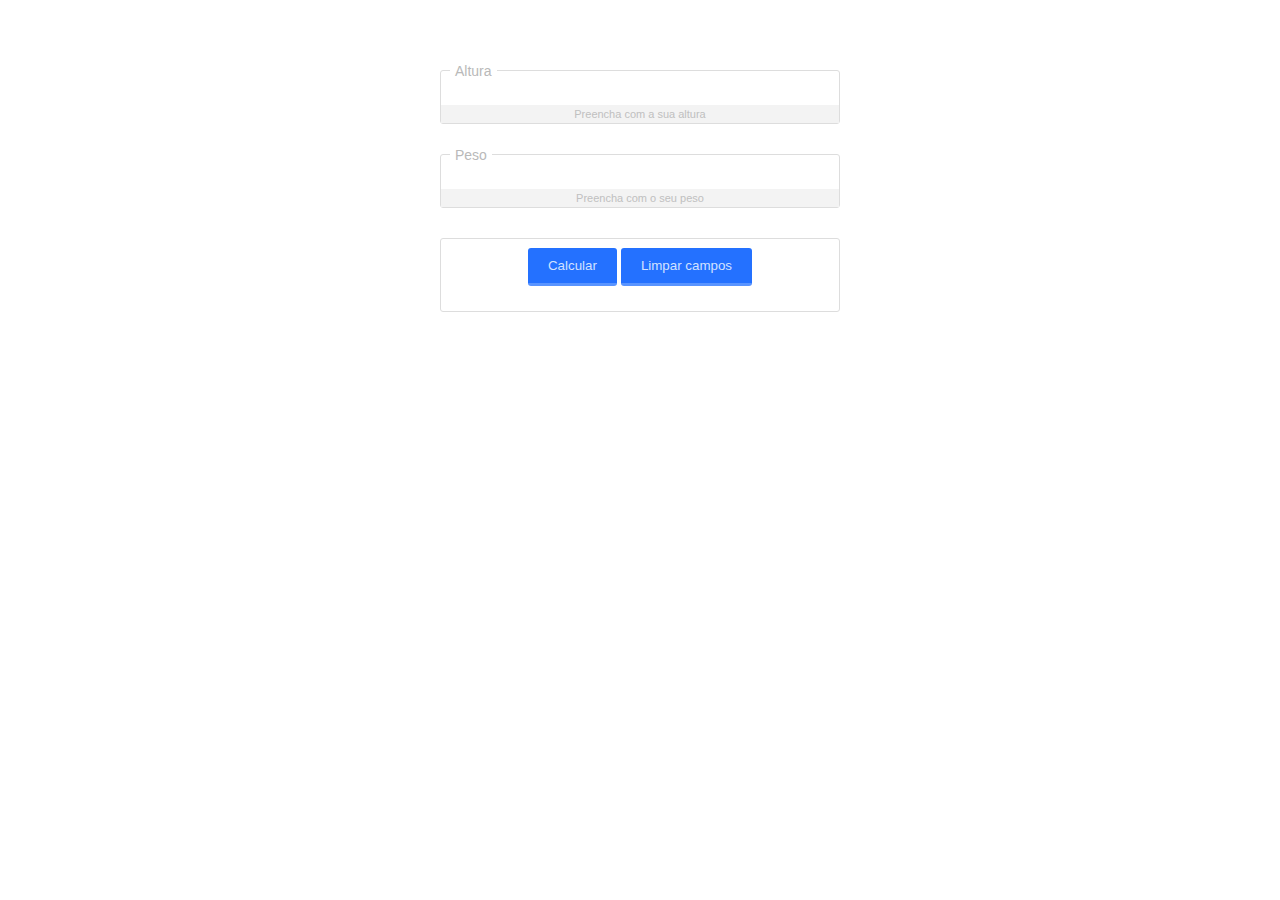
<file: 01 - IMC/index.html>
<!DOCTYPE html>
<html lang="pt-BR">

<head>
    <meta charset="UTF-8">
    <meta http-equiv="X-UA-Compatible" content="IE=edge">
    <meta name="viewport" content="width=device-width, initial-scale=1.0">
    <title>Calculadora de IMC</title>
    <link href="style.css" rel="stylesheet">
</head>

<body>
    <form class="form-style-7">
        <ul>
            <li>
                <label for="name">Altura</label>
                <input type="text" name="altura" id="altura">
                <span>Preencha com a sua altura</span>
            </li>
            <li>
                <label for="name">Peso</label>
                <input type="text" name="peso" id="peso">
                <span>Preencha com o seu peso</span>
            </li>
            <li>
                <div style="text-align: center">
                    <input type="button" value="Calcular" onclick="calcular()">
                    <input type="button" value="Limpar campos" onclick="clear()">
                    <p id="imc">
                    </p>
                    <p id="nivel">
                    </p>
                </div>
            </li>
    </form>
    <script src="index.js"></script>
</body>

</html>
</file>
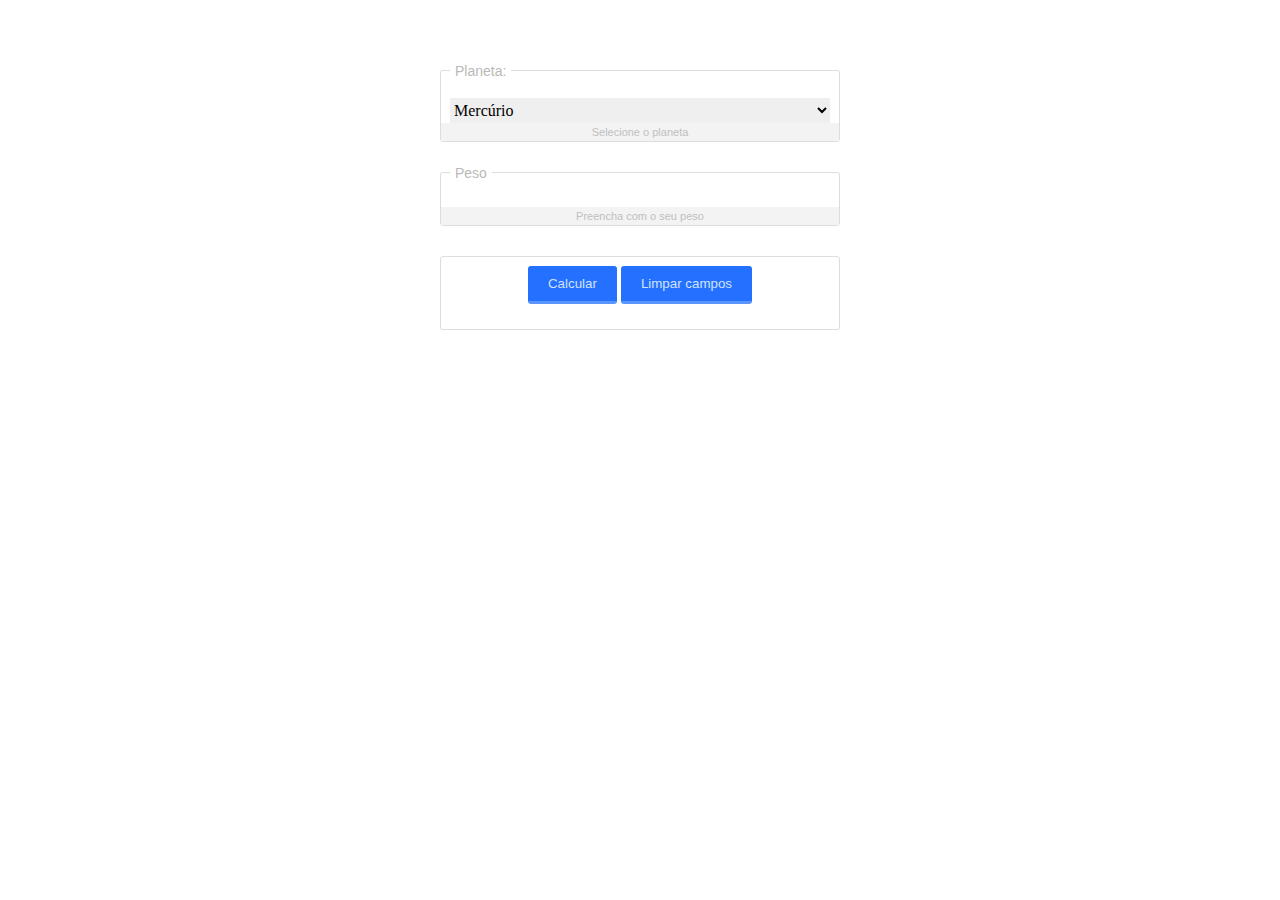
<file: 02 - Gravidade/index.html>
<!DOCTYPE html>
<html lang="pt-BR">

<head>
    <meta charset="UTF-8">
    <meta http-equiv="X-UA-Compatible" content="IE=edge">
    <meta name="viewport" content="width=device-width, initial-scale=1.0">
    <title>Calcule seu peso em outro planeta</title>
    <link href="style.css" rel="stylesheet">
</head>

<body>
    <form class="form-style-7">
        <ul>
            <li>
                <label>Planeta:</label> <br>
                <select name="planeta" id="planeta">
                    <option value="1">Mercúrio</option>
                    <option value="2">Vênus</option>
                    <option value="3">Marte</option>
                    <option value="4">Júpiter</option>
                    <option value="5">Saturno</option>
                    <option value="6">Urano</option>
                </select>
                <span>Selecione o planeta</span>
            </li>
            <li>
                <label for="name">Peso</label>
                <input type="text" name="peso" id="peso">
                <span>Preencha com o seu peso</span>
            </li>
            <li>
                <div style="text-align: center">
                    <input type="button" value="Calcular" onclick="calcular()">
                    <input type="button" value="Limpar campos" onclick="limpa()">
                    <p name="pesoplaneta" id="pesoplaneta"></p>
                </div>
            </li>
    </form>
    <script src="index.js"></script>
</body>

</html>
</file>
<file: 01 - IMC/style.css>
.form-style-7{
	max-width:400px;
	margin:50px auto;
	background:#fff;
	border-radius:2px;
	padding:20px;
	font-family: Georgia, "Times New Roman", Times, serif;
}
.form-style-7 h1{
	display: block;
	text-align: center;
	padding: 0;
	margin: 0px 0px 20px 0px;
	color: #5C5C5C;
	font-size:x-large;
}
.form-style-7 ul{
	list-style:none;
	padding:0;
	margin:0;	
}
.form-style-7 li{
	display: block;
	padding: 9px;
	border:1px solid #DDDDDD;
	margin-bottom: 30px;
	border-radius: 3px;
}
.form-style-7 li:last-child{
	border:none;
	margin-bottom: 0px;
	text-align: center;
}
.form-style-7 li > label{
	display: block;
	float: left;
	margin-top: -19px;
	background: #FFFFFF;
	height: 14px;
	padding: 2px 5px 2px 5px;
	color: #B9B9B9;
	font-size: 14px;
	overflow: hidden;
	font-family: Arial, Helvetica, sans-serif;
}
.form-style-7 input[type="text"],
.form-style-7 input[type="date"],
.form-style-7 input[type="datetime"],
.form-style-7 input[type="email"],
.form-style-7 input[type="number"],
.form-style-7 input[type="search"],
.form-style-7 input[type="time"],
.form-style-7 input[type="url"],
.form-style-7 input[type="password"],
.form-style-7 textarea,
.form-style-7 select 
{
	box-sizing: border-box;
	-webkit-box-sizing: border-box;
	-moz-box-sizing: border-box;
	width: 100%;
	display: block;
	outline: none;
	border: none;
	height: 25px;
	line-height: 25px;
	font-size: 16px;
	padding: 0;
	font-family: Georgia, "Times New Roman", Times, serif;
}
.form-style-7 input[type="text"]:focus,
.form-style-7 input[type="date"]:focus,
.form-style-7 input[type="datetime"]:focus,
.form-style-7 input[type="email"]:focus,
.form-style-7 input[type="number"]:focus,
.form-style-7 input[type="search"]:focus,
.form-style-7 input[type="time"]:focus,
.form-style-7 input[type="url"]:focus,
.form-style-7 input[type="password"]:focus,
.form-style-7 textarea:focus,
.form-style-7 select:focus 
{
}
.form-style-7 li > span{
	background: #F3F3F3;
	display: block;
	padding: 3px;
	margin: 0 -9px -9px -9px;
	text-align: center;
	color: #C0C0C0;
	font-family: Arial, Helvetica, sans-serif;
	font-size: 11px;
}
.form-style-7 textarea{
	resize:none;
}
.form-style-7 input[type="submit"],
.form-style-7 input[type="button"]{
	background: #2471FF;
	border: none;
	padding: 10px 20px 10px 20px;
	border-bottom: 3px solid #5994FF;
	border-radius: 3px;
	color: #D2E2FF;
}
.form-style-7 input[type="submit"]:hover,
.form-style-7 input[type="button"]:hover{
	background: #6B9FFF;
	color:#fff;
}
</file>
<file: 02 - Gravidade/style.css>
.form-style-7{
	max-width:400px;
	margin:50px auto;
	background:#fff;
	border-radius:2px;
	padding:20px;
	font-family: Georgia, "Times New Roman", Times, serif;
}
.form-style-7 h1{
	display: block;
	text-align: center;
	padding: 0;
	margin: 0px 0px 20px 0px;
	color: #5C5C5C;
	font-size:x-large;
}
.form-style-7 ul{
	list-style:none;
	padding:0;
	margin:0;	
}
.form-style-7 li{
	display: block;
	padding: 9px;
	border:1px solid #DDDDDD;
	margin-bottom: 30px;
	border-radius: 3px;
}
.form-style-7 li:last-child{
	border:none;
	margin-bottom: 0px;
	text-align: center;
}
.form-style-7 li > label{
	display: block;
	float: left;
	margin-top: -19px;
	background: #FFFFFF;
	height: 14px;
	padding: 2px 5px 2px 5px;
	color: #B9B9B9;
	font-size: 14px;
	overflow: hidden;
	font-family: Arial, Helvetica, sans-serif;
}
.form-style-7 input[type="text"],
.form-style-7 input[type="date"],
.form-style-7 input[type="datetime"],
.form-style-7 input[type="email"],
.form-style-7 input[type="number"],
.form-style-7 input[type="search"],
.form-style-7 input[type="time"],
.form-style-7 input[type="url"],
.form-style-7 input[type="password"],
.form-style-7 textarea,
.form-style-7 select 
{
	box-sizing: border-box;
	-webkit-box-sizing: border-box;
	-moz-box-sizing: border-box;
	width: 100%;
	display: block;
	outline: none;
	border: none;
	height: 25px;
	line-height: 25px;
	font-size: 16px;
	padding: 0;
	font-family: Georgia, "Times New Roman", Times, serif;
}
.form-style-7 input[type="text"]:focus,
.form-style-7 input[type="date"]:focus,
.form-style-7 input[type="datetime"]:focus,
.form-style-7 input[type="email"]:focus,
.form-style-7 input[type="number"]:focus,
.form-style-7 input[type="search"]:focus,
.form-style-7 input[type="time"]:focus,
.form-style-7 input[type="url"]:focus,
.form-style-7 input[type="password"]:focus,
.form-style-7 textarea:focus,
.form-style-7 select:focus 
{
}
.form-style-7 li > span{
	background: #F3F3F3;
	display: block;
	padding: 3px;
	margin: 0 -9px -9px -9px;
	text-align: center;
	color: #C0C0C0;
	font-family: Arial, Helvetica, sans-serif;
	font-size: 11px;
}
.form-style-7 textarea{
	resize:none;
}
.form-style-7 input[type="submit"],
.form-style-7 input[type="button"]{
	background: #2471FF;
	border: none;
	padding: 10px 20px 10px 20px;
	border-bottom: 3px solid #5994FF;
	border-radius: 3px;
	color: #D2E2FF;
}
.form-style-7 input[type="submit"]:hover,
.form-style-7 input[type="button"]:hover{
	background: #6B9FFF;
	color:#fff;
}
</file>
